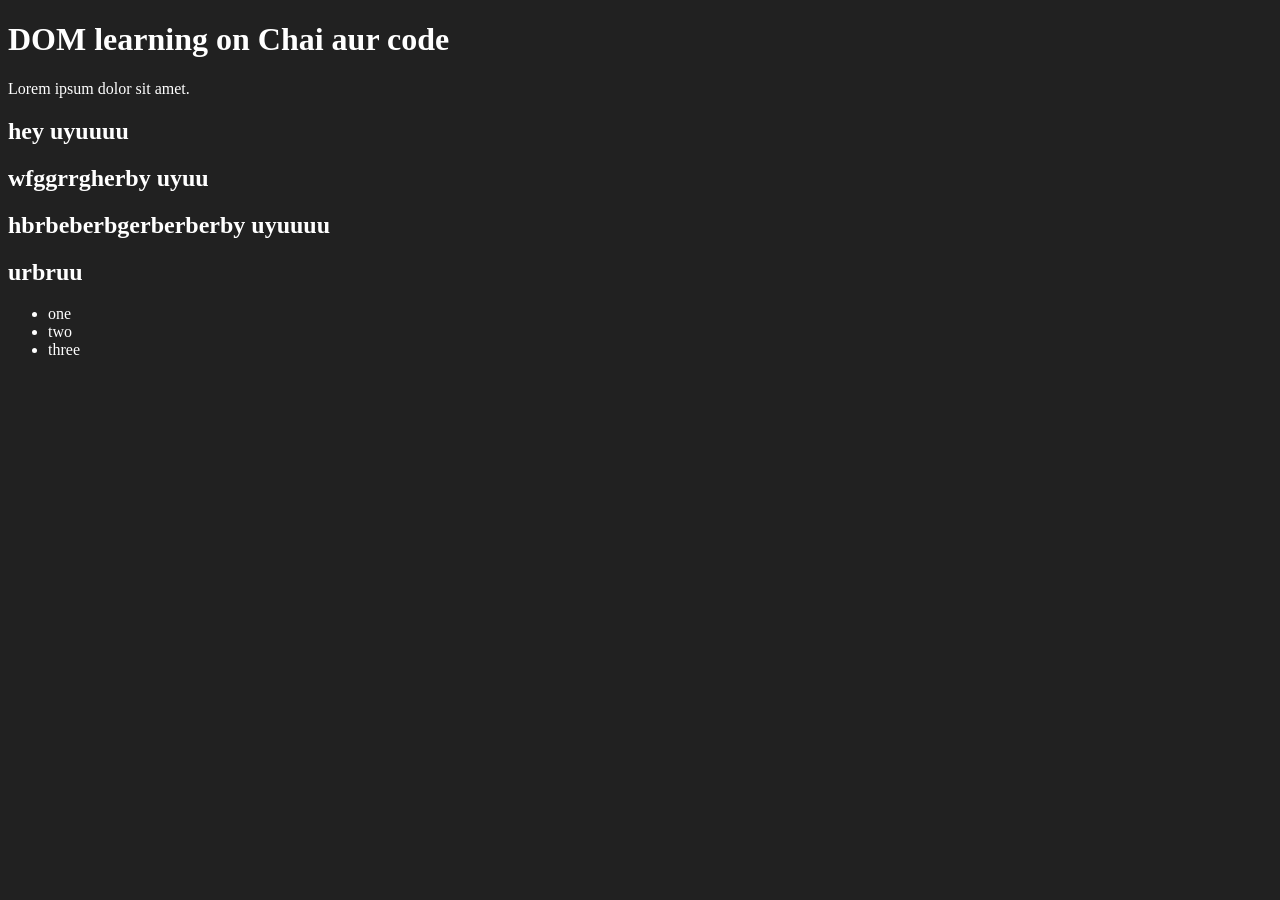
<file: DOM/index.html>
<!DOCTYPE html>
<html lang="en">
<head>
    <meta charset="UTF-8">
    <meta name="viewport" content="width=device-width, initial-scale=1.0">
    <title>DOM learning</title>
    <style >
        .bg-black {
            background-color: #212121;
            color: #fff;
        }
        body{
            background-color: #212121;  
        }
    </style>
</head>
<body>
    <div class="bg-black">
        <h1 id="title" class="heading">DOM learning on Chai aur code</h1>
        <p>Lorem ipsum dolor sit amet.</p>

        <h2>hey uyuuuu</h2>
        <h2>wfggrrgherby uyuu</h2>
        <h2>hbrbeberbgerberberby uyuuuu</h2>
        <h2>urbruu</h2>

        <ul>
            <li class = "yy">one</li>
            <li class = "yy">two</li>
            <li class = "yy">three</li>
        </ul>
    </div>
</body>
</html>
</file>
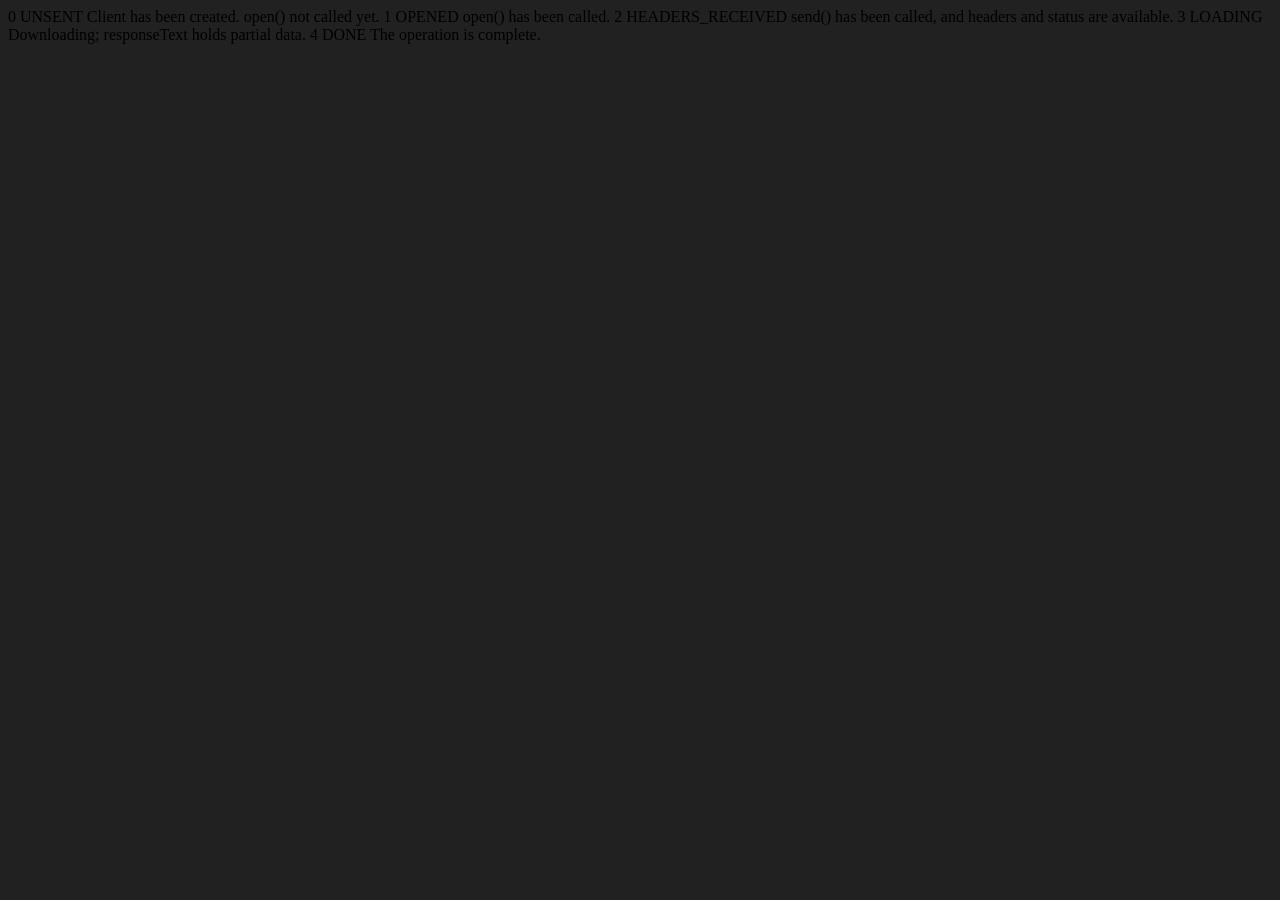
<file: advance.js/api.html>
<!DOCTYPE html>
<html lang="en">
<head>
    <meta charset="UTF-8">
    <meta name="viewport" content="width=device-width, initial-scale=1.0">
    <title>Document</title>
</head>
<body style="background-color: #212121;">
    0	UNSENT	Client has been created. open() not called yet.
1	OPENED	open() has been called.
2	HEADERS_RECEIVED	send() has been called, and headers and status are available.
3	LOADING	Downloading; responseText holds partial data.
4	DONE	The operation is complete.
</body>
<script>
    const requestUrl = 'https://api.github.com/users/hiteshchoudhary'
    const xhr = new XMLHttpRequest();
    xhr.open('GET', requestUrl)
    xhr.onreadystatechange = function(){
        console.log(xhr.readyState);
        if (xhr.readyState === 4) {
            const data = JSON.parse(xhr.responseText)
            console.log(typeof data);
            console.log(data.followers);
        }
    }
    xhr.send();
</script>
</html>
</file>
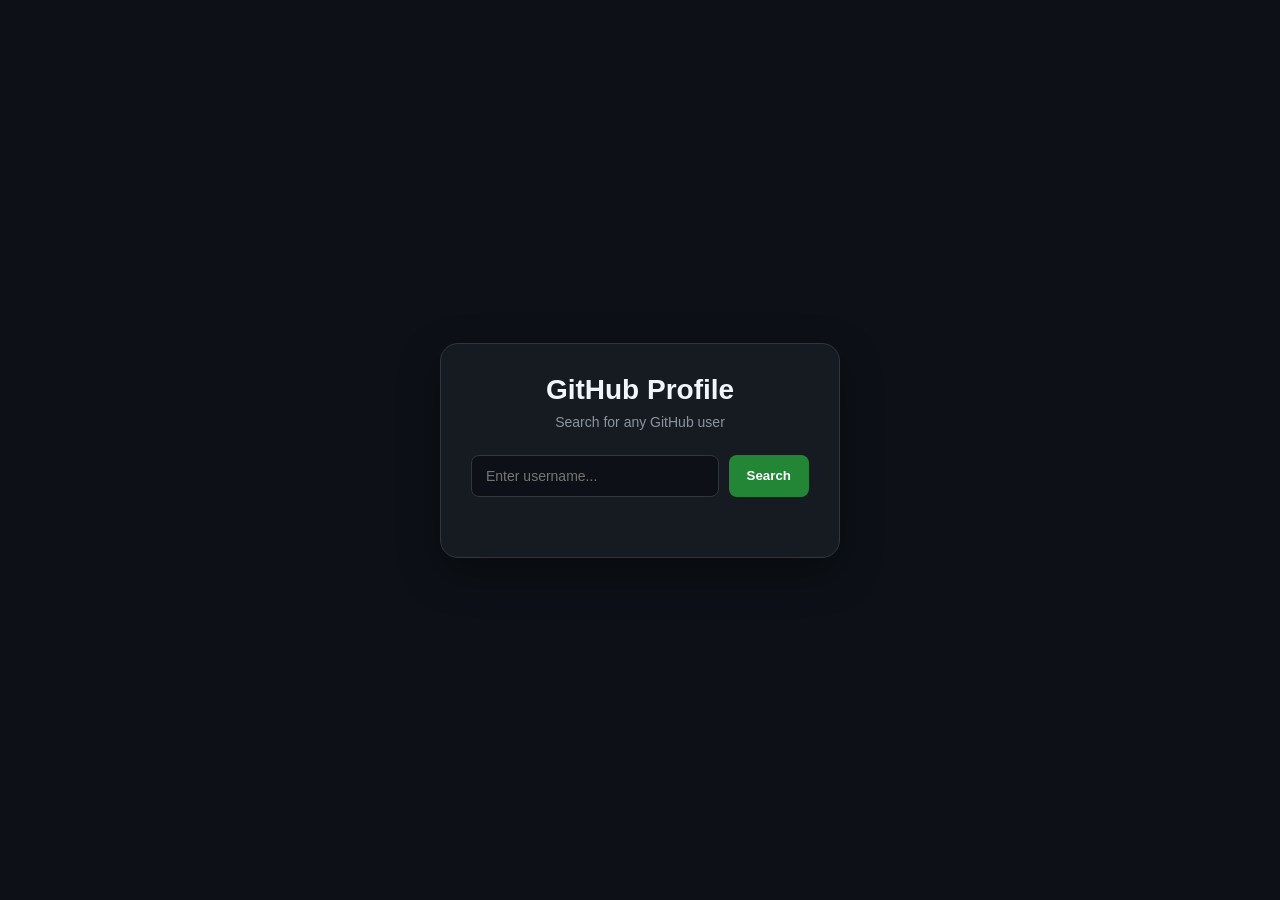
<file: advance.js/api2ex.html>
<!DOCTYPE html>
<html lang="en">
<head>
    <meta charset="UTF-8">
    <meta name="viewport" content="width=device-width, initial-scale=1.0">
    <title>GitHub Profile Finder</title>

    <style>
        * {
            margin: 0;
            padding: 0;
            box-sizing: border-box;
        }

        body {
            min-height: 100vh;
            background: #0d1117;
            color: #f0f6fc;
            font-family: Arial, sans-serif;

            display: flex;
            justify-content: center;
            align-items: center;
        }

        .container {
            width: 400px;
            padding: 30px;
            background: #161b22;
            border: 1px solid #30363d;
            border-radius: 18px;
            box-shadow: 0 15px 40px rgba(0, 0, 0, 0.4);

            text-align: center;
        }

        h1 {
            margin-bottom: 8px;
            font-size: 28px;
        }

        .subtitle {
            color: #8b949e;
            margin-bottom: 25px;
            font-size: 14px;
        }

        .search-box {
            display: flex;
            gap: 10px;
            margin-bottom: 30px;
        }

        input {
            flex: 1;
            padding: 12px 14px;
            border-radius: 8px;
            border: 1px solid #30363d;
            background: #0d1117;
            color: white;
            outline: none;
            font-size: 14px;
        }

        input:focus {
            border-color: #58a6ff;
        }

        button {
            padding: 12px 18px;
            border: none;
            border-radius: 8px;
            background: #238636;
            color: white;
            font-weight: bold;
            cursor: pointer;
        }

        button:hover {
            background: #2ea043;
        }

        #profile {
            display: none;
            padding-top: 10px;
        }

        #avatar {
            width: 130px;
            height: 130px;
            border-radius: 50%;
            border: 4px solid #30363d;
            margin-bottom: 15px;
        }

        #username {
            font-size: 24px;
            margin-bottom: 12px;
        }

        #followers {
            display: inline-block;
            padding: 8px 14px;
            background: #21262d;
            border: 1px solid #30363d;
            border-radius: 20px;
            color: #8b949e;
        }

        .error {
            color: #f85149;
            margin-top: 15px;
            display: none;
        }
    </style>
</head>

<body>

    <div class="container">

        <h1>GitHub Profile</h1>

        <p class="subtitle">
            Search for any GitHub user
        </p>

        <div class="search-box">
            <input
                type="text"
                id="usernameInput"
                placeholder="Enter username..."
            >

            <button id="searchBtn">
                Search
            </button>
        </div>

        <div id="profile">

            <img id="avatar" alt="GitHub Profile">

            <h2 id="username"></h2>

            <p id="followers"></p>

        </div>

        <p id="error" class="error">
            User not found!
        </p>

    </div>


    <script>

        document.querySelector('#searchBtn').onclick = function () {

            const username =
                document.querySelector('#usernameInput').value.trim();

            if (username === "") {
                return;
            }

            const requestUrl =
                `https://api.github.com/users/${username}`;

            const xhr = new XMLHttpRequest();

            xhr.open('GET', requestUrl);

            xhr.onreadystatechange = function () {

                if (xhr.readyState === 4) {

                    if (xhr.status === 200) {

                        const data =
                            JSON.parse(xhr.responseText);

                        // Show profile
                        document.querySelector('#profile').style.display =
                            'block';

                        // Remove error
                        document.querySelector('#error').style.display =
                            'none';

                        // Set image
                        document.querySelector('#avatar').src =
                            data.avatar_url;

                        // Set username
                        document.querySelector('#username').innerText =
                            data.login;

                        // Set followers
                        document.querySelector('#followers').innerText =
                            `Followers: ${data.followers}`;

                    } else {

                        document.querySelector('#profile').style.display =
                            'none';

                        document.querySelector('#error').style.display =
                            'block';
                    }
                }
            };

            xhr.send();
        };

    </script>

</body>
</html>
</file>
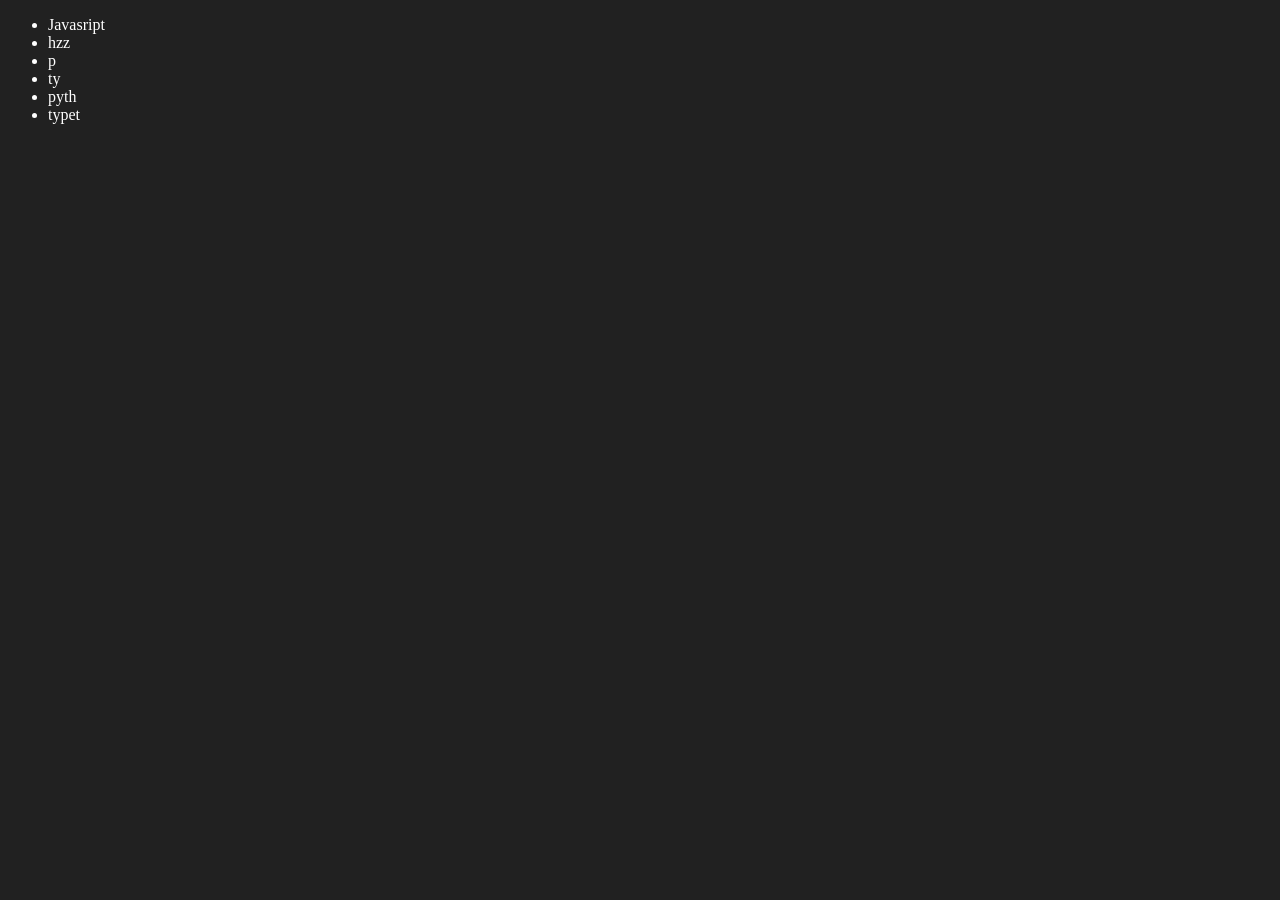
<file: DOM/four.html>
<!DOCTYPE html>
<html lang="en">
<head>
    <meta charset="UTF-8">
    <meta name="viewport" content="width=device-width, initial-scale=1.0">
    <title>DOM 4</title>
</head>
<body style="background-color: #212121; color: white;">

    <ul class="languages ">

        <li>Javasript</li>
    </ul>
    
</body>

<script>
    //add
//     function a(langname) {
//    const p =  document.createElement('li')    // but this method is less optimised , we can use it efficienlt
//      p.innerHTML = langname
//      document.querySelector('.languages').appendChild(p)
// }
//     a("python");
//     a("typescript");

    function a(langname) {
    const p =  document.createElement('li')  
    const z = document.createTextNode(langname);
    p.appendChild(z);
     document.querySelector('.languages').appendChild(p)
}  

    a("python");
    a("typescript");
     a("p");
    a("ty");
     a("pyth");
    a("typet");
    
    


    // edit
    // const p = document.querySelector('.languages');
    // console.log(p);       //same less efficient , but we can use
    // p.children[1].textContent = "lellllo"
      
    // use rdplace method
    const q = document.querySelector('.languages');
    const p =  document.createElement('li') 
     p.innerHTML = "hzz"
     q.children[1].replaceWith(p);


     //remove

     q.children[2].remove();  


  

</script>
</html>
</file>
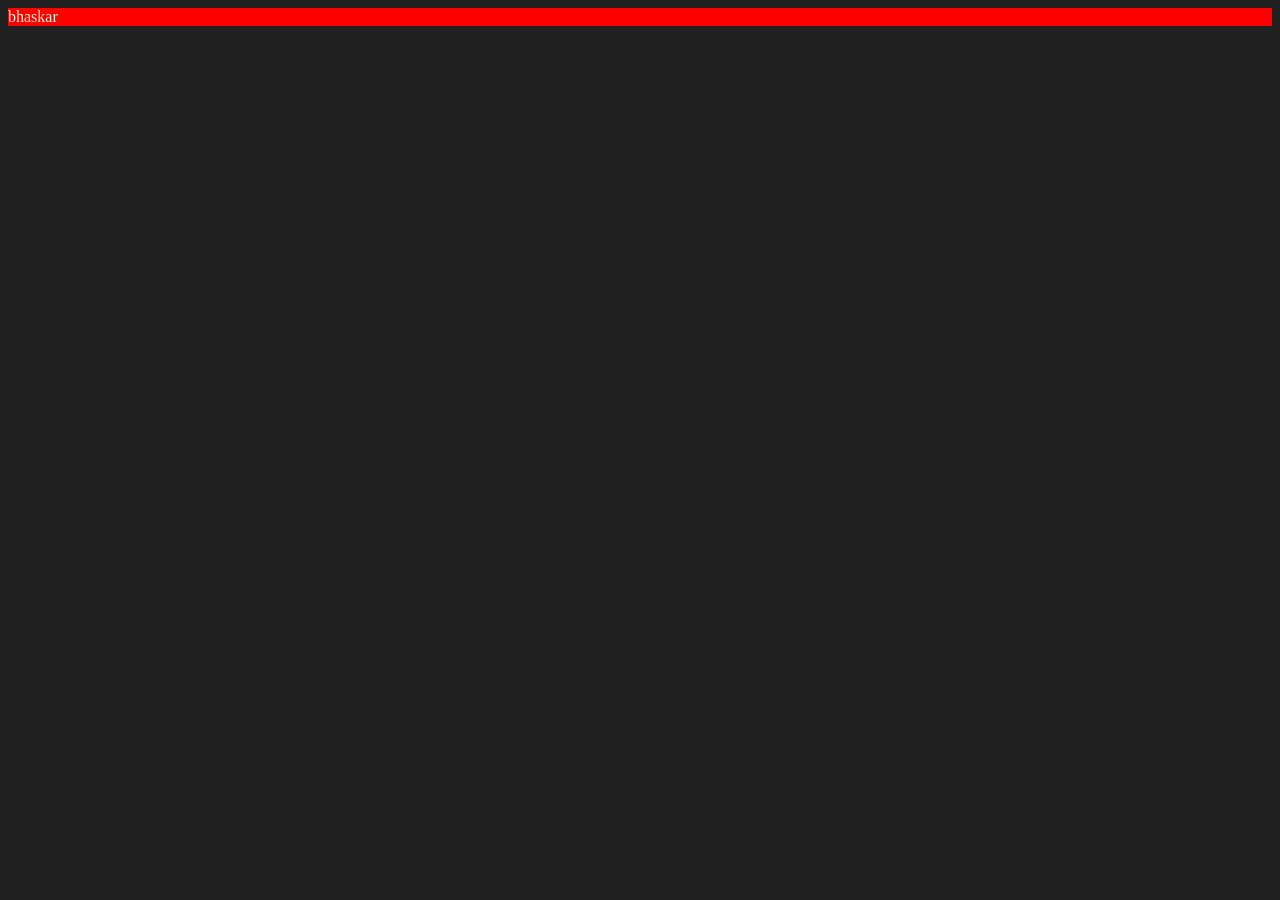
<file: DOM/three.html>
<!DOCTYPE html>
<html lang="en">
<head>
    <meta charset="UTF-8">
    <meta name="viewport" content="width=device-width, initial-scale=1.0">
    <title>DOM 3</title>
</head>
<body style="background-color: #212121; color: beige;" >

</body>

<script> 

  const p = document.createElement('div')
  console.log(p);
  p.style.backgroundColor = "red";

  p.setAttribute("class" , "hey")
  p.setAttribute("id" , 234214)
  //p.innerHTML = "this is bhaskar"
  const z =  document.createTextNode("bhaskar")
  p.appendChild(z);

  document.body.append(p);


</script>
</html>
</file>
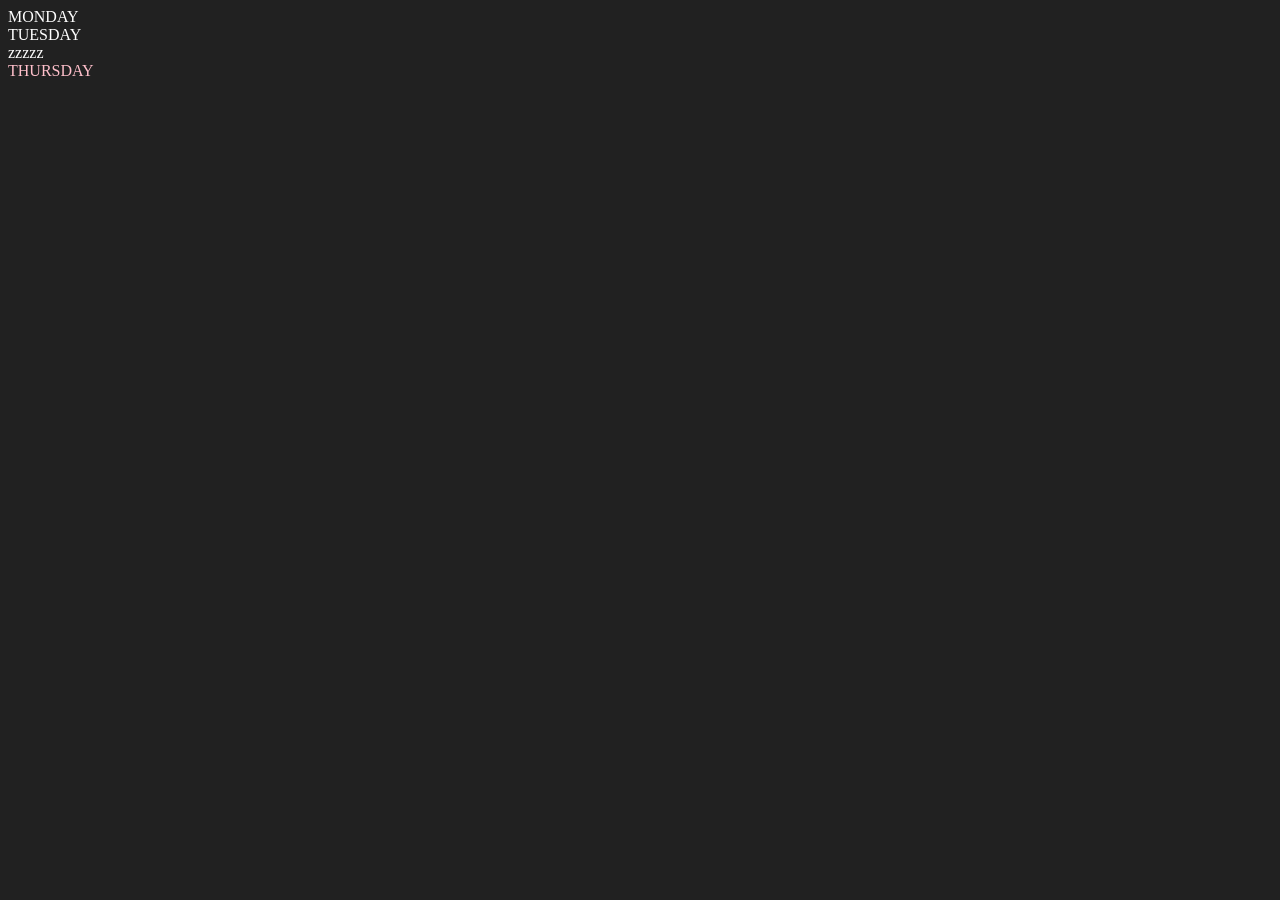
<file: DOM/two.html>
<!DOCTYPE html>
<html lang="en">
<head>
    <meta charset="UTF-8">
    <meta name="viewport" content="width=
    , initial-scale=1.0">
    <title>DOM 2</title>
</head>
<body style="background-color: #212121; color: white;">

    <div class="parent">
        <div class="day">MONDAY</div>
        <div class="day">TUESDAY</div>
        <div class="day">WEDNESDAY</div>
        <div class="day">THURSDAY</div>
    </div>
    
</body>

  <script>
       
    const p = document.querySelector('.parent');
    console.log(p);
  
    const q = p.children;
    console.log(q);

    console.log(q[0]);
    
   document.querySelector(".parent").children[2].textContent = "zzzzz";
    console.log(q[2]);

    console.log(p.firstElementChild)
      console.log(p.lastElementChild)

    q[3].style.color = "PINK"

     const z = document.querySelector('.day');
     console.log(z.parentElement)
     console.log(z.nextElementSibling);
    
     for(let i  = 0 ; i<q.length ; i++){
          console.log(q[i].innerHTML);
     }
     console.log("NODES : " , p.childNodes)
     

    

        

    </script>

</html>
</file>
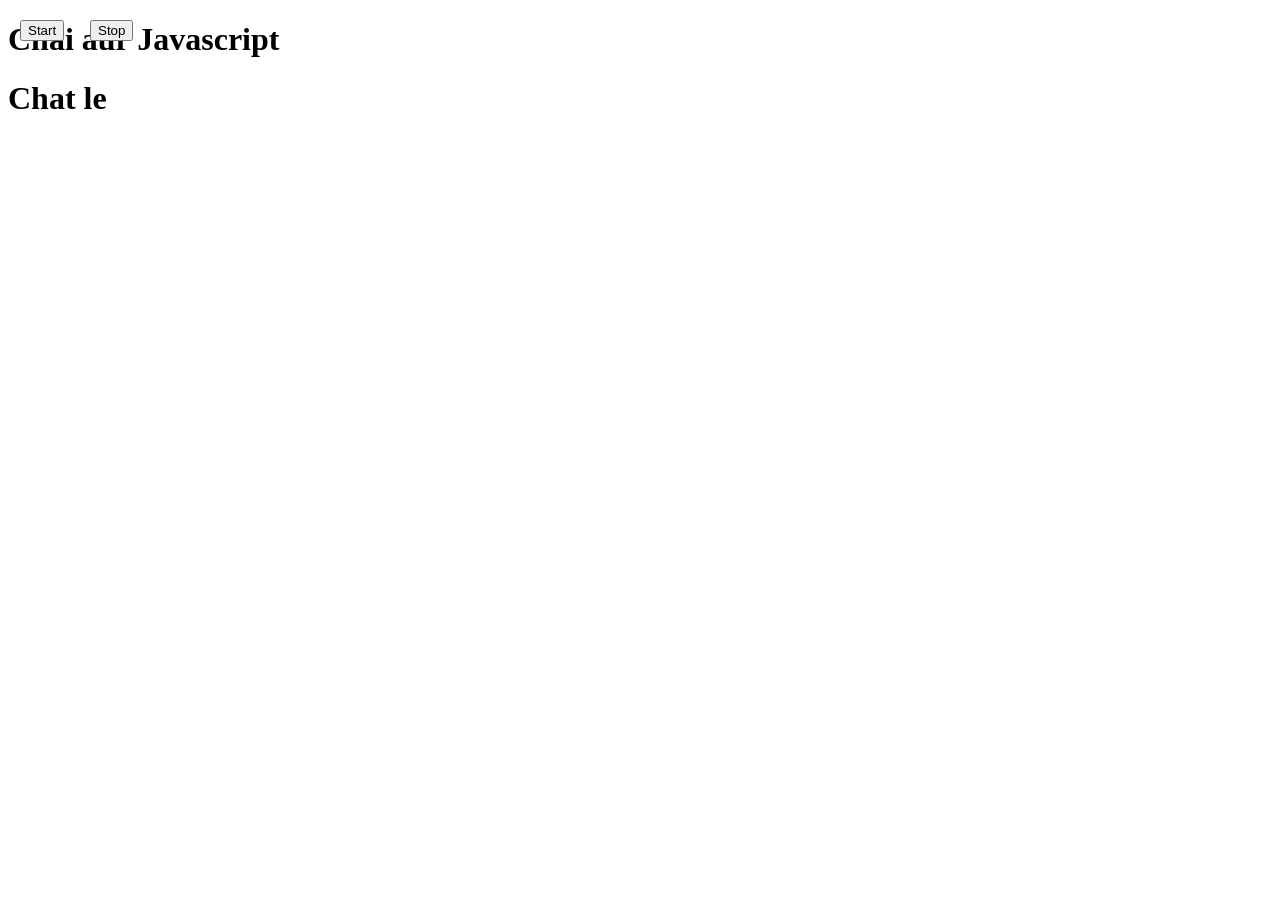
<file: events/index3.html>
<!DOCTYPE html>
<html lang="en">
<head>
    <meta charset="UTF-8">
    <meta name="viewport" content="width=device-width, initial-scale=1.0">
    <title>Document</title>

   <style>
    #start,
#stop {
    position: fixed;
    top: 20px;
}

#start {
    left: 20px;
}

#stop {
    left: 90px;
}
   </style>

</head>


<body>
    <h1>Chai aur Javascript</h1>

    <button id="start">Start</button>
    <button id="stop">Stop</button>

    <h1>Chat le</h1>
</body>
<script>

    // const sayDate = function(str){
    //     console.log(str, Date.now());
    // }
    
   const p = document.querySelector('h1');

      const addfxn =  function() {     
         const z = document.createElement("div")
         z.innerHTML = `<h2> Hey buddies </h2>`
         z.style.backgroundColor = "red";
         p.appendChild(z);
    }
     let  intervalId;
    document.querySelector('#start').addEventListener('click' , function(e){
        intervalId =  setInterval(()=>{
        addfxn(); 
    } , 1000)
    })

    
    document.querySelector('#stop').addEventListener('click' , function(e){
          clearInterval(intervalId);
    })
          
    


  


</script>
</html>
</file>
